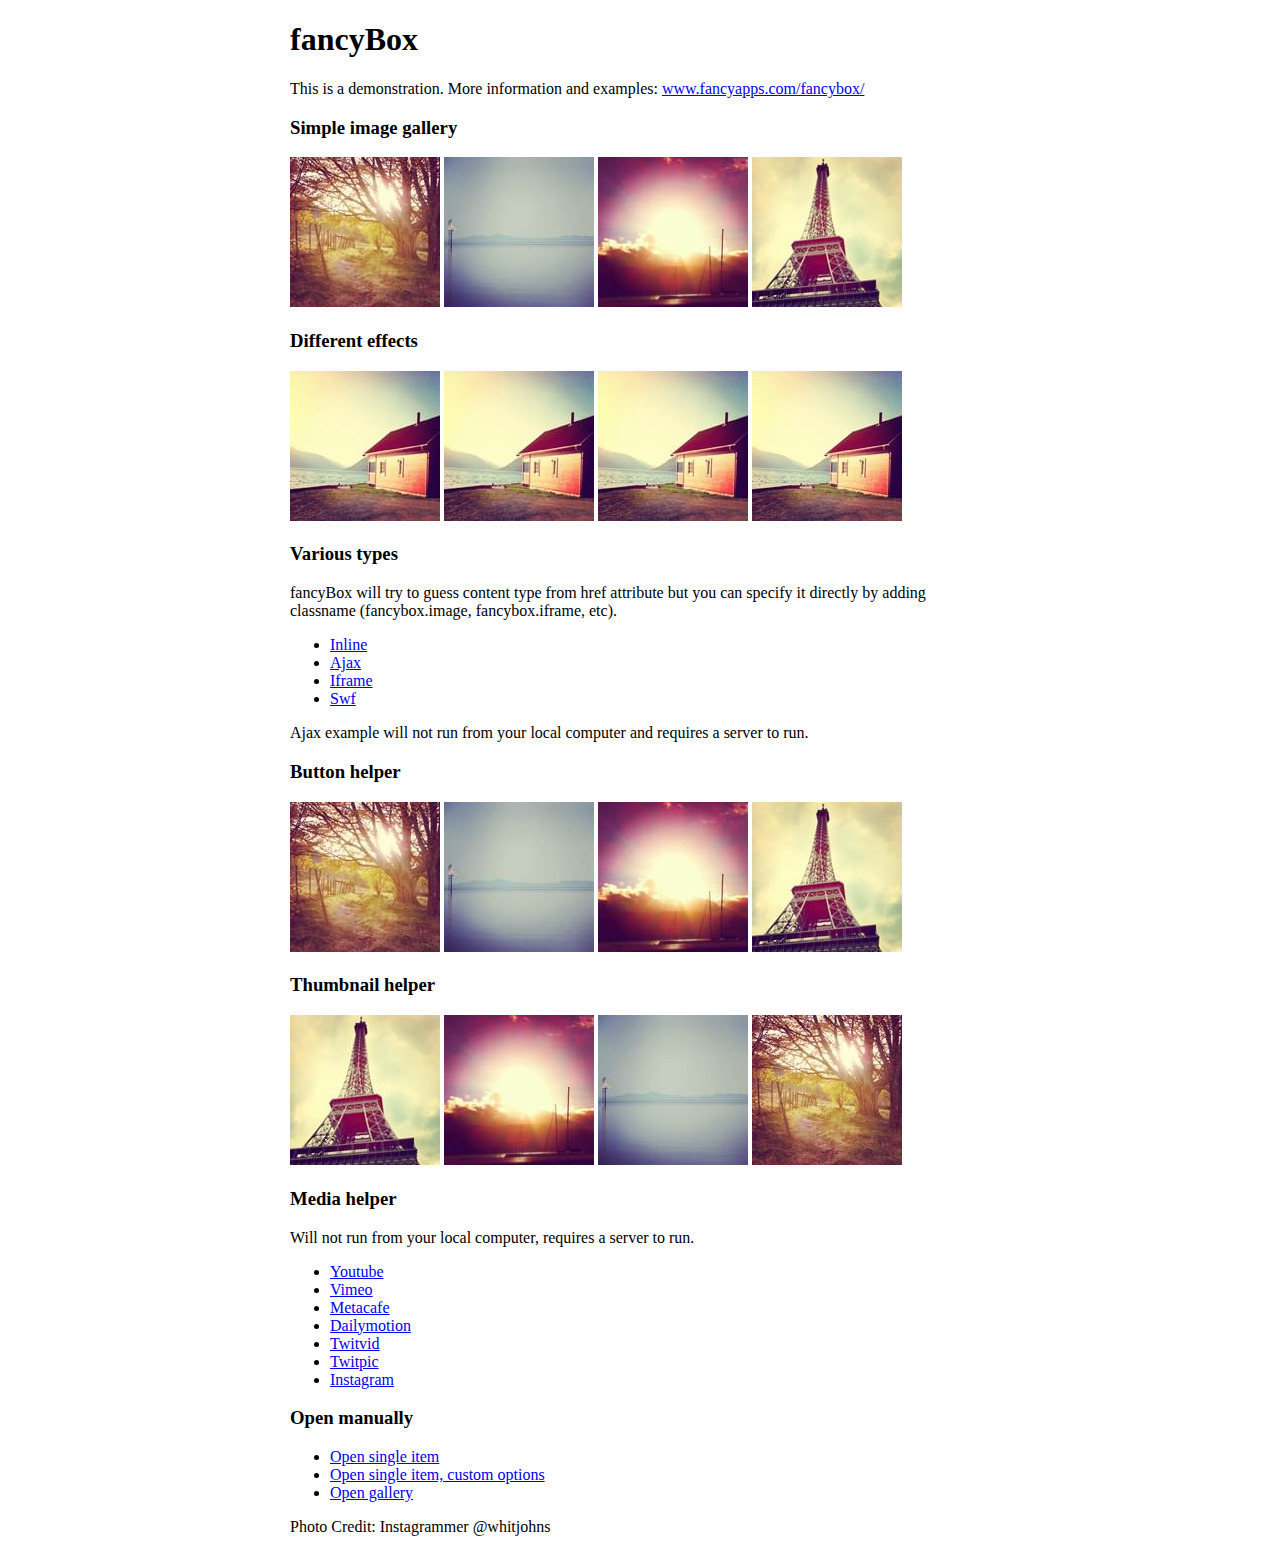
<file: fancybox-2.1.7/demo/index.html>
<!DOCTYPE html>
<html>
<head>
	<title>fancyBox - Fancy jQuery Lightbox Alternative | Demonstration</title>
	<meta http-equiv="Content-Type" content="text/html; charset=UTF-8" />

	<!-- Add jQuery library -->
	<script type="text/javascript" src="../lib/jquery-1.10.2.min.js"></script>

	<!-- Add mousewheel plugin (this is optional) -->
	<script type="text/javascript" src="../lib/jquery.mousewheel.pack.js?v=3.1.3"></script>

	<!-- Add fancyBox main JS and CSS files -->
	<script type="text/javascript" src="../source/jquery.fancybox.pack.js?v=2.1.5"></script>
	<link rel="stylesheet" type="text/css" href="../source/jquery.fancybox.css?v=2.1.5" media="screen" />

	<!-- Add Button helper (this is optional) -->
	<link rel="stylesheet" type="text/css" href="../source/helpers/jquery.fancybox-buttons.css?v=1.0.5" />
	<script type="text/javascript" src="../source/helpers/jquery.fancybox-buttons.js?v=1.0.5"></script>

	<!-- Add Thumbnail helper (this is optional) -->
	<link rel="stylesheet" type="text/css" href="../source/helpers/jquery.fancybox-thumbs.css?v=1.0.7" />
	<script type="text/javascript" src="../source/helpers/jquery.fancybox-thumbs.js?v=1.0.7"></script>

	<!-- Add Media helper (this is optional) -->
	<script type="text/javascript" src="../source/helpers/jquery.fancybox-media.js?v=1.0.6"></script>

	<script type="text/javascript">
		$(document).ready(function() {
			/*
			 *  Simple image gallery. Uses default settings
			 */

			$('.fancybox').fancybox();

			/*
			 *  Different effects
			 */

			// Change title type, overlay closing speed
			$(".fancybox-effects-a").fancybox({
				helpers: {
					title : {
						type : 'outside'
					},
					overlay : {
						speedOut : 0
					}
				}
			});

			// Disable opening and closing animations, change title type
			$(".fancybox-effects-b").fancybox({
				openEffect  : 'none',
				closeEffect	: 'none',

				helpers : {
					title : {
						type : 'over'
					}
				}
			});

			// Set custom style, close if clicked, change title type and overlay color
			$(".fancybox-effects-c").fancybox({
				wrapCSS    : 'fancybox-custom',
				closeClick : true,

				openEffect : 'none',

				helpers : {
					title : {
						type : 'inside'
					},
					overlay : {
						css : {
							'background' : 'rgba(238,238,238,0.85)'
						}
					}
				}
			});

			// Remove padding, set opening and closing animations, close if clicked and disable overlay
			$(".fancybox-effects-d").fancybox({
				padding: 0,

				openEffect : 'elastic',
				openSpeed  : 150,

				closeEffect : 'elastic',
				closeSpeed  : 150,

				closeClick : true,

				helpers : {
					overlay : null
				}
			});

			/*
			 *  Button helper. Disable animations, hide close button, change title type and content
			 */

			$('.fancybox-buttons').fancybox({
				openEffect  : 'none',
				closeEffect : 'none',

				prevEffect : 'none',
				nextEffect : 'none',

				closeBtn  : false,

				helpers : {
					title : {
						type : 'inside'
					},
					buttons	: {}
				},

				afterLoad : function() {
					this.title = 'Image ' + (this.index + 1) + ' of ' + this.group.length + (this.title ? ' - ' + this.title : '');
				}
			});


			/*
			 *  Thumbnail helper. Disable animations, hide close button, arrows and slide to next gallery item if clicked
			 */

			$('.fancybox-thumbs').fancybox({
				prevEffect : 'none',
				nextEffect : 'none',

				closeBtn  : false,
				arrows    : false,
				nextClick : true,

				helpers : {
					thumbs : {
						width  : 50,
						height : 50
					}
				}
			});

			/*
			 *  Media helper. Group items, disable animations, hide arrows, enable media and button helpers.
			*/
			$('.fancybox-media')
				.attr('rel', 'media-gallery')
				.fancybox({
					openEffect : 'none',
					closeEffect : 'none',
					prevEffect : 'none',
					nextEffect : 'none',

					arrows : false,
					helpers : {
						media : {},
						buttons : {}
					}
				});

			/*
			 *  Open manually
			 */

			$("#fancybox-manual-a").click(function() {
				$.fancybox.open('1_b.jpg');
			});

			$("#fancybox-manual-b").click(function() {
				$.fancybox.open({
					href : 'iframe.html',
					type : 'iframe',
					padding : 5
				});
			});

			$("#fancybox-manual-c").click(function() {
				$.fancybox.open([
					{
						href : '1_b.jpg',
						title : 'My title'
					}, {
						href : '2_b.jpg',
						title : '2nd title'
					}, {
						href : '3_b.jpg'
					}
				], {
					helpers : {
						thumbs : {
							width: 75,
							height: 50
						}
					}
				});
			});


		});
	</script>
	<style type="text/css">
		.fancybox-custom .fancybox-skin {
			box-shadow: 0 0 50px #222;
		}

		body {
			max-width: 700px;
			margin: 0 auto;
		}
	</style>
</head>
<body>
	<h1>fancyBox</h1>

	<p>This is a demonstration. More information and examples: <a href="http://fancyapps.com/fancybox/">www.fancyapps.com/fancybox/</a></p>

	<h3>Simple image gallery</h3>
	<p>
		<a class="fancybox" href="1_b.jpg" data-fancybox-group="gallery" title="Lorem ipsum dolor sit amet"><img src="1_s.jpg" alt="" /></a>

		<a class="fancybox" href="2_b.jpg" data-fancybox-group="gallery" title="Etiam quis mi eu elit temp"><img src="2_s.jpg" alt="" /></a>

		<a class="fancybox" href="3_b.jpg" data-fancybox-group="gallery" title="Cras neque mi, semper leon"><img src="3_s.jpg" alt="" /></a>

		<a class="fancybox" href="4_b.jpg" data-fancybox-group="gallery" title="Sed vel sapien vel sem uno"><img src="4_s.jpg" alt="" /></a>
	</p>

	<h3>Different effects</h3>
	<p>
		<a class="fancybox-effects-a" href="5_b.jpg" title="Lorem ipsum dolor sit amet, consectetur adipiscing elit"><img src="5_s.jpg" alt="" /></a>

		<a class="fancybox-effects-b" href="5_b.jpg" title="Lorem ipsum dolor sit amet, consectetur adipiscing elit"><img src="5_s.jpg" alt="" /></a>

		<a class="fancybox-effects-c" href="5_b.jpg" title="Lorem ipsum dolor sit amet, consectetur adipiscing elit"><img src="5_s.jpg" alt="" /></a>

		<a class="fancybox-effects-d" href="5_b.jpg" title="Lorem ipsum dolor sit amet, consectetur adipiscing elit"><img src="5_s.jpg" alt="" /></a>
	</p>

	<h3>Various types</h3>
	<p>
		fancyBox will try to guess content type from href attribute but you can specify it directly by adding classname (fancybox.image, fancybox.iframe, etc).
	</p>
	<ul>
		<li><a class="fancybox" href="#inline1" title="Lorem ipsum dolor sit amet">Inline</a></li>
		<li><a class="fancybox fancybox.ajax" href="ajax.txt">Ajax</a></li>
		<li><a class="fancybox fancybox.iframe" href="iframe.html">Iframe</a></li>
		<li><a class="fancybox" href="http://www.adobe.com/jp/events/cs3_web_edition_tour/swfs/perform.swf">Swf</a></li>
	</ul>

	<div id="inline1" style="width:400px;display: none;">
		<h3>Etiam quis mi eu elit</h3>
		<p>
			Lorem ipsum dolor sit amet, consectetur adipiscing elit. Etiam quis mi eu elit tempor facilisis id et neque. Nulla sit amet sem sapien. Vestibulum imperdiet porta ante ac ornare. Nulla et lorem eu nibh adipiscing ultricies nec at lacus. Cras laoreet ultricies sem, at blandit mi eleifend aliquam. Nunc enim ipsum, vehicula non pretium varius, cursus ac tortor. Vivamus fringilla congue laoreet. Quisque ultrices sodales orci, quis rhoncus justo auctor in. Phasellus dui eros, bibendum eu feugiat ornare, faucibus eu mi. Nunc aliquet tempus sem, id aliquam diam varius ac. Maecenas nisl nunc, molestie vitae eleifend vel, iaculis sed magna. Aenean tempus lacus vitae orci posuere porttitor eget non felis. Donec lectus elit, aliquam nec eleifend sit amet, vestibulum sed nunc.
		</p>
	</div>

	<p>
		Ajax example will not run from your local computer and requires a server to run.
	</p>

	<h3>Button helper</h3>
	<p>
		<a class="fancybox-buttons" data-fancybox-group="button" href="1_b.jpg"><img src="1_s.jpg" alt="" /></a>

		<a class="fancybox-buttons" data-fancybox-group="button" href="2_b.jpg"><img src="2_s.jpg" alt="" /></a>

		<a class="fancybox-buttons" data-fancybox-group="button" href="3_b.jpg"><img src="3_s.jpg" alt="" /></a>

		<a class="fancybox-buttons" data-fancybox-group="button" href="4_b.jpg"><img src="4_s.jpg" alt="" /></a>
	</p>

	<h3>Thumbnail helper</h3>
	<p>
		<a class="fancybox-thumbs" data-fancybox-group="thumb" href="4_b.jpg"><img src="4_s.jpg" alt="" /></a>

		<a class="fancybox-thumbs" data-fancybox-group="thumb" href="3_b.jpg"><img src="3_s.jpg" alt="" /></a>

		<a class="fancybox-thumbs" data-fancybox-group="thumb" href="2_b.jpg"><img src="2_s.jpg" alt="" /></a>

		<a class="fancybox-thumbs" data-fancybox-group="thumb" href="1_b.jpg"><img src="1_s.jpg" alt="" /></a>
	</p>

	<h3>Media helper</h3>
	<p>
		Will not run from your local computer, requires a server to run.
	</p>

	<ul>
		<li><a class="fancybox-media" href="http://www.youtube.com/watch?v=opj24KnzrWo">Youtube</a></li>
		<li><a class="fancybox-media" href="http://vimeo.com/47480346">Vimeo</a></li>
		<li><a class="fancybox-media" href="http://www.metacafe.com/watch/7635964/">Metacafe</a></li>
		<li><a class="fancybox-media" href="http://www.dailymotion.com/video/xoeylt_electric-guest-this-head-i-hold_music">Dailymotion</a></li>
		<li><a class="fancybox-media" href="http://twitvid.com/QY7MD">Twitvid</a></li>
		<li><a class="fancybox-media" href="http://twitpic.com/7p93st">Twitpic</a></li>
		<li><a class="fancybox-media" href="http://instagr.am/p/IejkuUGxQn">Instagram</a></li>
	</ul>

	<h3>Open manually</h3>
	<ul>
		<li><a id="fancybox-manual-a" href="javascript:;">Open single item</a></li>
		<li><a id="fancybox-manual-b" href="javascript:;">Open single item, custom options</a></li>
		<li><a id="fancybox-manual-c" href="javascript:;">Open gallery</a></li>
	</ul>

	<p>
		Photo Credit: Instagrammer @whitjohns
	</p>
</body>
</html>
</file>
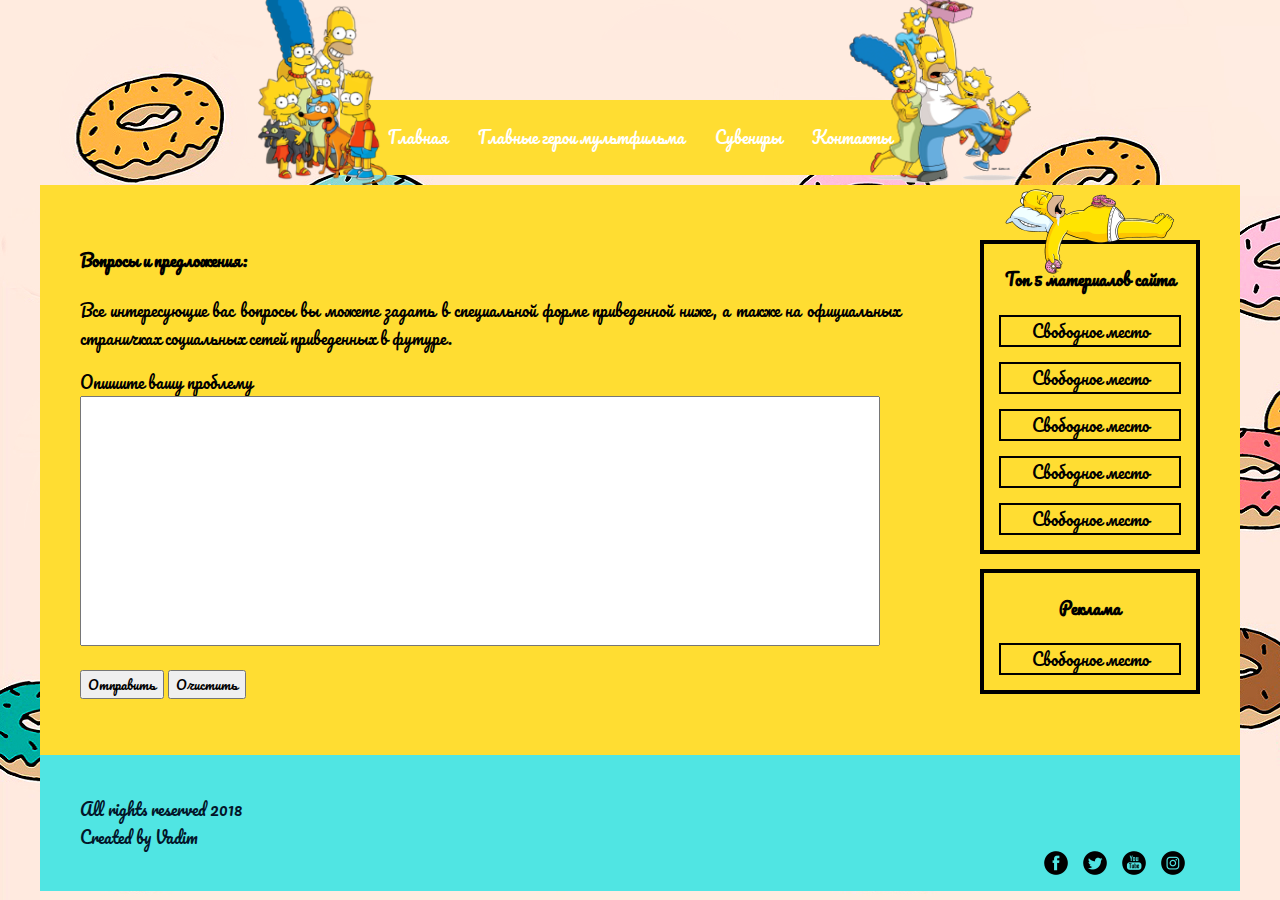
<file: Contact.html>
<!DOCTYPE html>
<html>
<head>
	<script type="text/javascript"> 
		imageDir = "http://mvcreative.ru/example/6/2/snow/"; 
		sflakesMax = 250; 
		sflakesMaxActive = 250; 
		svMaxX = 2; 
		svMaxY = 7; 
		ssnowStick = 1; 
		ssnowCollect = 0; 
		sfollowMouse = 1; 
		sflakeBottom = 0; 
		susePNG = 1; 
		sflakeTypes = 5; 
		sflakeWidth = 15; 
		sflakeHeight = 15; 
	</script> 
	<script type="text/javascript" src="http://mvcreative.ru/example/6/2/snow.js"></script>
	<meta charset="utf-8">
	<title>Контакты</title>
	<link rel="icon" href="images\Donat.ico">
	<link rel="stylesheet" type="text/css" href="style.css">
</head>
<body background="images\MainFone.jpg">
	<div id="Page-wrapper"> 
		<header id="header">
			<div class="container">
				<nav>
					<img id="Happyfamily1" src="images\family1.png">
					<ul>
						<li><a href="index.html">Главная</a></li>
						<li><a href="heros.html">Главные герои мультфильма</a></li>
						<li><a href="Galery.html">Сувениры</a></li>
						<li><a href="Contact.html">Контакты</a></li>
					</ul>
					<img id="Happyfamily2" src="images\family2.png">
				</nav>
			</div>
		</header>
		<div id="content-wrapper" class="container">
			<div id="content">
				<form>
					<h4>Вопросы и предложения:</h4>
					<p>Все интересующие вас вопросы вы можете задать в специальной форме приведенной ниже, а также на официальных страничках социальных сетей приведенных в футуре.</p>
					<p>Опишите вашу проблему<Br>
						<textarea id="comment" name="yearconst" cols="100" rows="8"></textarea></p>
						<p>
							<input type="submit" value="Отправить" onClick="return Formdata(this.form)">
							<script type="text/javascript">
								function Formdata(data)
								{
									if (!data.yearconst || !data.yearconst.value) {
										alert ('Fill all fields');
									}
									else{
										alert('Messege send sucsesfully!!!');
									}
								}
							</script>
							<input type="reset" value="Очистить"></p>
						</form>
					</div>
					<div id="sidebar">
						<div id="Homeronsidebar"><img id="Happyfamily4" src="images\mainmenu.png"></div>
						<div class="topchik">
							<h4>Топ 5 материалов сайта</h4>
							<div class="tre">Свободное место</div>		
							<div class="tre">Свободное место</div>
							<div class="tre">Свободное место</div>
							<div class="tre">Свободное место</div>
							<div class="tre">Свободное место</div>
						</div>
						<div class="advertisement">
							<h4>Реклама</h4>
							<div class="tre">Свободное место</div>
						</div>
					</div>
					<div class="clear"></div>
				</div>
				<div class="container">
					<footer id="footer">
						<div>All rights reserved 2018</br> Created by Vadim</div>
						<a class="social" target="_blank" href="https://www.instagram.com/" ><img alt="instagram" src="icons\PNG\24\social-038-round_instagram.png" ></a>
						<a class="social" target="_blank" href="https://www.youtube.com/" ><img alt="youtube" src="icons\PNG\24\social-018-round_youtube.png" ></a>
						<a class="social" target="_blank" href="https://www.twitter.com/" ><img alt="twitter" src="icons\PNG\24\social-003-round_twitter.png" ></a>
						<a class="social" target="_blank" href="https://www.facebook.com/" ><img alt="facebook" src="icons\PNG\24\social-006-round_facebook.png" ></a>
					</footer>
				</div>
			</div>
		</body>
		</html>
</file>
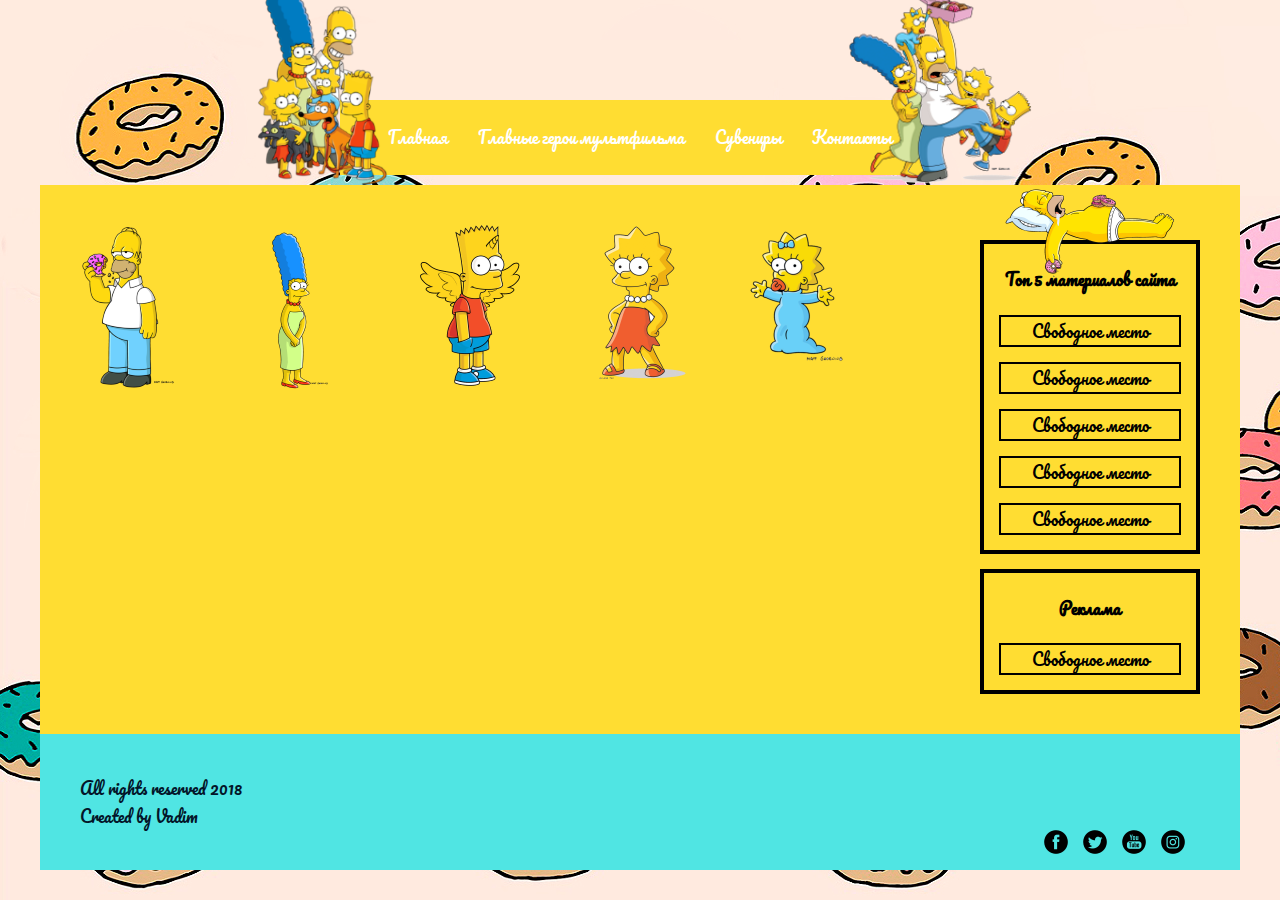
<file: heros.html>
<!DOCTYPE html>
<html>
<head>
<script type="text/javascript"> 
imageDir = "http://mvcreative.ru/example/6/2/snow/"; 
sflakesMax = 250; 
sflakesMaxActive = 250; 
svMaxX = 2; 
svMaxY = 7; 
ssnowStick = 1; 
ssnowCollect = 0; 
sfollowMouse = 1; 
sflakeBottom = 0; 
susePNG = 1; 
sflakeTypes = 5; 
sflakeWidth = 15; 
sflakeHeight = 15; 
</script> 
<script type="text/javascript" src="http://mvcreative.ru/example/6/2/snow.js"></script>
	<meta charset="utf-8">
	<title>Все герои вселенной симпсонов</title>
	<link rel="icon" href="images\Donat.ico">
	<link rel="stylesheet" type="text/css" href="style.css">
</head>
<body background="images\MainFone.jpg">
	<div id="Page-wrapper">
		<header>
			<div class="container">
				<nav>
					<img id="Happyfamily1" alt="SympsonsFamily" src="images\family1.png">
					<ul>
					<li><a href="index.html">Главная</a></li>
					<li><a href="heros.html">Главные герои мультфильма</a></li>
					<li><a href="Galery.html">Сувениры</a></li>
					<li><a href="Contact.html">Контакты</a></li>
					</ul>
					<img id="Happyfamily2" alt="SympsonsFamily" src="images\family2.png">
				</nav>
			</div>
		</header>
		<main>
		<div id="content-wrapper" class="container">
			<div id="content">
				<div class="family">
					<div id="Gomer">
						<a href="#okno"><img src="images\Heros\HomerSimpson2006.png" alt=""></a>
						<div id="okno">
							Гомер Джей Симпсон — главный герой мультсериала «Симпсоны» и отец в одноимённой семье. Озвучен Дэном Кастелланетой, впервые появился на телеэкране вместе с остальными членами его семьи в короткометражном фильме Good Night, показанном на «Шоу Трейси Ульман» 19 апреля 1987 года.<br>
							<a href="#" class="close">Закрыть окно</a>
						</div>
					</div>
					<div id="Marg">
						<a href="#okno1"><img src="images\Heros\marg2.png" alt=""></a>
						<div id="okno1">
							Марджори Жаклин «Мардж» Симпсон — постоянный персонаж мультипликационного сериала «Симпсоны», её озвучивает Джулия Кавнер. Обычно носит зелёное платье, красные балетки, на шее — ожерелье из искусственного жемчуга и ездит на оранжевом универсале.<br>
							<a href="#" class="close">Закрыть окно</a>
						</div>
					</div>
					<div id="Bart">
						<a href="#okno3"><img src="images\Heros\bart.png" alt=""></a>
						<div id="okno3">Бартоломью Джо-Джо «Барт» Симпсон — герой мультипликационного сериала «Симпсоны». Наряду с Гомером, один из наиболее известных персонажей шоу. В списке пятидесяти лучших мультипликационных героев в истории по версии журнала TV Guide занимает 11-ю строчку совместно со своей сестрой Лизой.<br>
							<a href="#" class="close">Закрыть окно</a>
						</div>
					</div>
					<div id="Liza">
					<a href="#okno4"><img src="images\Heros\liza.png" alt=""></a>
						<div id="okno4">
							Лиза Мари Симпсон — героиня мультипликационного сериала «Симпсоны». Средний ребёнок в семье, восьмилетняя девочка, выделяющаяся среди остальных Симпсонов прежде всего своим умом и рассудительностью.<br>
							<a href="#" class="close">Закрыть окно</a>
						</div>
					</div>
					<div id="Meggi">
					<a href="#okno5"><img src="images\Heros\meggi.png" alt=""></a>
						<div id="okno5">
							Маргарет Эвелин «Мэгги» Си́мпсон — вымышленный персонаж мультсериала «Симпсоны». Впервые появилась на телевидении в шоу Трейси Ульман, в короткометражке Good Night 19 апреля 1987 года. Мэгги была придумана и разработана карикатуристом Мэттом Грейнингом, пока он ждал встречи с Джеймсом Л. Бруксом.<br>
							<a href="#" class="close">Закрыть окно</a>
						</div>
					</div>
					<!--<div id="Dog"><a class="Shit" href="#"><img src="D:\Мультимедийные технологии и веб\Веб разработка\симпсоны\images\Heros\dog.png" alt=""><span></span></a></div>
					<div id="Cat"><img src="images\cat.png" alt=""></div>-->
				</div>
			</div>
			<div id="sidebar">
				<div id="Homeronsidebar"><img id="Happyfamily4" src="images\mainmenu.png"></div>
				<div class="topchik">
					<h4>Топ 5 материалов сайта</h4>
					<div class="tre">Свободное место</div>		
					<div class="tre">Свободное место</div>
					<div class="tre">Свободное место</div>
					<div class="tre">Свободное место</div>
					<div class="tre">Свободное место</div>
				</div>
				<div class="advertisement">
					<h4>Реклама</h4>
					<div class="tre">Свободное место</div>
				</div>
			</div>
			<div class="clear"></div>
		</div>
	</main>
		<div class="container">
			<footer>
				<div>All rights reserved 2018</br> Created by Vadim</div>
				<a class="social" target="_blank" href="https://www.instagram.com/" ><img src="icons\PNG\24\social-038-round_instagram.png" ></a>
				<a class="social" target="_blank" href="https://www.youtube.com/" ><img src="icons\PNG\24\social-018-round_youtube.png" ></a>
				<a class="social" target="_blank" href="https://www.twitter.com/" ><img src="icons\PNG\24\social-003-round_twitter.png" ></a>
				<a class="social" target="_blank" href="https://www.facebook.com/" ><img src="icons\PNG\24\social-006-round_facebook.png" ></a>
			</footer>
		</div>
	</div>
</body>
</html>
</file>
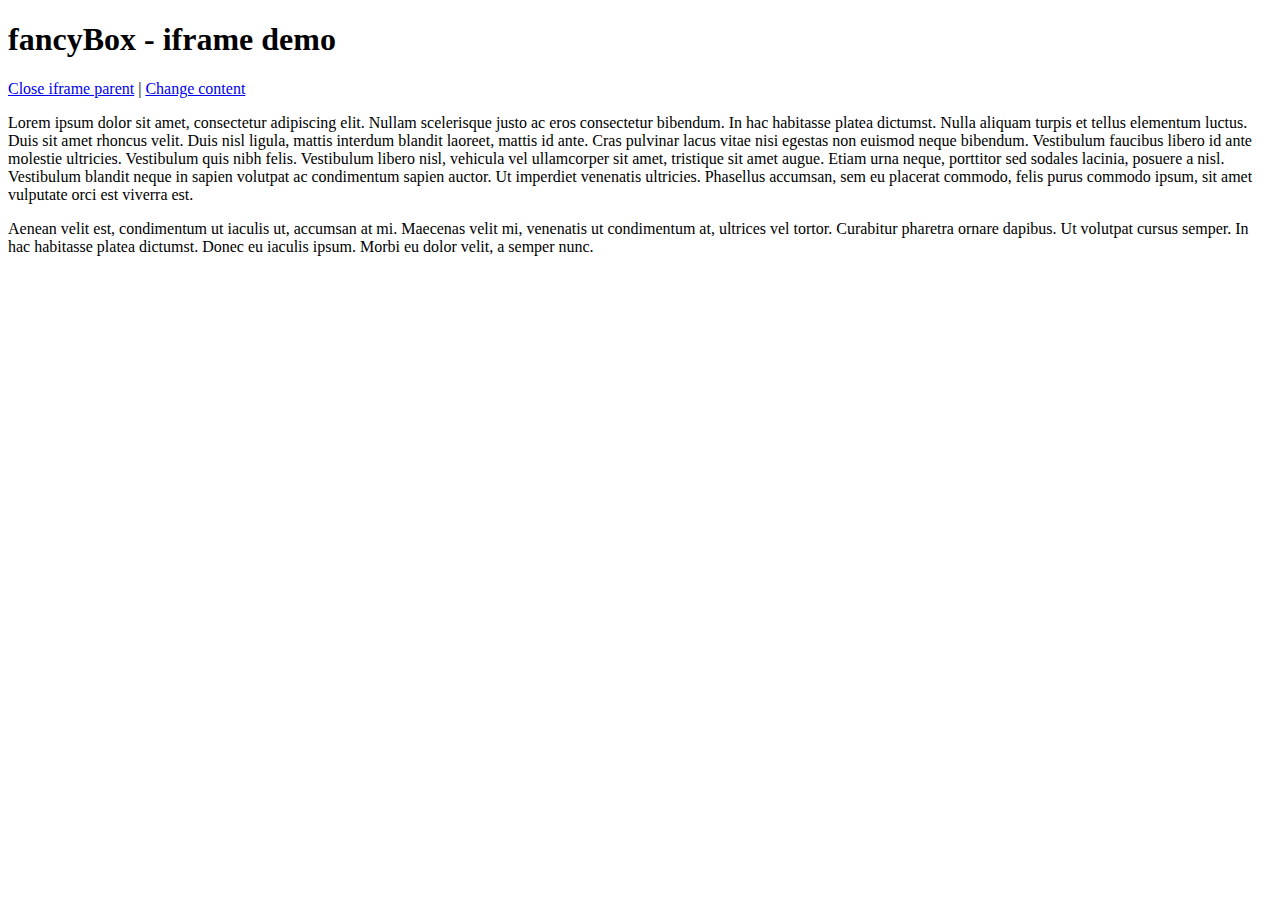
<file: fancybox-2.1.7/demo/iframe.html>
<!DOCTYPE html>
<html>
<head>
	<title>fancyBox - iframe demo</title>
	<meta http-equiv="Content-Type" content="text/html; charset=UTF-8" />
</head>
<body>
	<h1>fancyBox - iframe demo</h1>

	<p>
		<a href="javascript:parent.jQuery.fancybox.close();">Close iframe parent</a>

		|

		<a href="javascript:parent.jQuery.fancybox.open({href : '1_b.jpg', title : 'My title'});">Change content</a>
	</p>

	<p>
		Lorem ipsum dolor sit amet, consectetur adipiscing elit. Nullam scelerisque justo ac eros consectetur bibendum. In hac habitasse platea dictumst. Nulla aliquam turpis et tellus elementum luctus. Duis sit amet rhoncus velit. Duis nisl ligula, mattis interdum blandit laoreet, mattis id ante. Cras pulvinar lacus vitae nisi egestas non euismod neque bibendum. Vestibulum faucibus libero id ante molestie ultricies. Vestibulum quis nibh felis. Vestibulum libero nisl, vehicula vel ullamcorper sit amet, tristique sit amet augue. Etiam urna neque, porttitor sed sodales lacinia, posuere a nisl. Vestibulum blandit neque in sapien volutpat ac condimentum sapien auctor. Ut imperdiet venenatis ultricies. Phasellus accumsan, sem eu placerat commodo, felis purus commodo ipsum, sit amet vulputate orci est viverra est.
	</p>

	<p>
		Aenean velit est, condimentum ut iaculis ut, accumsan at mi. Maecenas velit mi, venenatis ut condimentum at, ultrices vel tortor. Curabitur pharetra ornare dapibus. Ut volutpat cursus semper. In hac habitasse platea dictumst. Donec eu iaculis ipsum. Morbi eu dolor velit, a semper nunc.
	</p>
</body>
</html>
</file>
<file: style.css>
@import url('https://fonts.googleapis.com/css?family=Roboto|Mali|Pacifico');
html,
body
{
    margin: 0;
    padding: 0;
}
img
{
    max-width: 100%;
}
a
{
    display: inline-block;
}

*
{
    font-family: 'Pacifico','Roboto', 'Mali';

    box-sizing: border-box;
}
.container
{
    width: 1200px;
    margin: 0 auto;
}

#page-wrapper
{
    padding-top: 200px;
    padding-bottom: 200px;
}
/*Главное меню*/
#Happyfamily2
{
    position: absolute;
    bottom: -10px;
    left: -130px;
}
#Happyfamily1
{
    position: absolute;
    bottom: -10px;
    left: 505px;
}

nav
{
    line-height: 75px;

    position: relative;

    width: 50%;
    height: 75px;
    margin: 100px auto 10px;

    background: #ffdd32;
}
nav > ul
{
    font-size: 0;

    overflow: hidden;

    margin: 0;
    padding: 0;

    text-align: center;
}
nav > ul > li
{
    font-size: 16px;

    display: inline-block;

    list-style: none;
}
nav > ul > li a
{
    line-height: 75px;

    position: relative;
    z-index: 999;

    display: inline-block;

    height: 75px;
    padding: 0 15px;

    text-decoration: none;

    color: #fff;
}
nav > ul > li a:hover
{
    color: #333;
}


/*Главное меню*/
/*Контент и слайдер*/
#content-wrapper
{
    background-color: #ffdd32;
}

#content,
#sidebar
{
    float: left;

    padding: 40px;
}
#content
{
    width: 75%;

    text-align: justify;
}
#slider
{
    height: 500px;
    margin-top: 10px;
    margin-bottom: 0;
}
.item
{
    max-height: 500px;
}

/*Контент и слайдер*/
/*сайдбар*/
#Happyfamily3
{
    position: absolute;
    top: 190px;
    right: 425px;
}
#sidebar
{
    float: left;

    width: 25%;
}

.clear
{
    clear: both;
}
.topchik
{
    margin-top: 15px;

    text-align: center;

    border: 4px solid;
}
.tre
{
    margin: 15px 15px 15px 15px;

    border: 2px solid;
}
.advertisement
{
    margin-top: 15px;

    text-align: center;

    border: 4px solid;
}
#Homeronsidebar
{
    position: relative;
}

#Happyfamily4
{
    position: absolute;
    top: -38px;
    right: 25px;
}
/*сайдбар*/
/*футер*/
footer
{
    margin: 0 auto;
    padding: 40px;

    text-align: left;

    color: #031529;
    background-color: #50e5e3;
}
.social
{
    float: right;

    margin-right: 15px;

    color: #ff9700;
}
/*футер*/
/*вторая страница*/
.family
{
    display: inline-block;
    display: flex;
    flex-direction: row;

    flex-wrap: wrap;
}
#okno
{
    position: absolute;
    top: 0;
    right: 0;
    bottom: 0;
    left: 0;

    display: none;

    width: 850px;
    height: 300px;
    margin-top: 425px;
    margin-left: 400px;
    padding: 5px;

    text-align: left;

    color: black;
    border: 3px solid black;
    border-radius: 10px;
}
#okno:target
{
    display: block;
}
#okno1
{
    position: absolute;
    top: 0;
    right: 0;
    bottom: 0;
    left: 0;

    display: none;

    width: 850px;
    height: 300px;
    margin-top: 425px;
    margin-left: 400px;
    padding: 5px;

    text-align: left;

    color: black;
    border: 3px solid black;
    border-radius: 10px;
}
#okno1:target
{
    display: block;
}
#okno2
{
    position: absolute;
    top: 0;
    right: 0;
    bottom: 0;
    left: 0;

    display: none;

    width: 850px;
    height: 300px;
    margin-top: 425px;
    margin-left: 400px;
    padding: 5px;

    text-align: left;

    color: black;
    border: 3px solid black;
    border-radius: 10px;
}
#okno2:target
{
    display: block;
}
#okno3
{
    position: absolute;
    top: 0;
    right: 0;
    bottom: 0;
    left: 0;

    display: none;

    width: 850px;
    height: 300px;
    margin-top: 425px;
    margin-left: 400px;
    padding: 5px;

    text-align: left;

    color: black;
    border: 3px solid black;
    border-radius: 10px;
}
#okno3:target
{
    display: block;
}
#okno4
{
    position: absolute;
    top: 0;
    right: 0;
    bottom: 0;
    left: 0;

    display: none;

    width: 850px;
    height: 300px;
    margin-top: 425px;
    margin-left: 400px;
    padding: 5px;

    text-align: left;

    color: black;
    border: 3px solid black;
    border-radius: 10px;
}
#okno4:target
{
    display: block;
}
#okno5
{
    position: absolute;
    top: 0;
    right: 0;
    bottom: 0;
    left: 0;

    display: none;

    width: 850px;
    height: 300px;
    margin-top: 425px;
    margin-left: 400px;
    padding: 5px;

    text-align: left;

    color: black;
    border: 3px solid black;
    border-radius: 10px;
}
#okno5:target
{
    display: block;
}
.close
{
    font-size: 14pt;

    display: inline-block;

    margin: 10px;
    padding: 0 12px;

    cursor: pointer;
    text-decoration: none;

    border: 1px solid #00c;
    background: #f2f2f2;
}
.close:hover
{
    background-color: #50e5e3;
 
}

#Gomer
{
    margin-right: 70px;
}
#Marg
{
    margin-right: 70px;
}
#Bart
{
    margin-right: 70px;
}
#Liza
{
    margin-right: 55px;
}

textarea
{
    width: 800px;
    height: 250px;

    resize: none;
}
/*вторая страница*/
/*четвертая страница*/

/*четвертая страница*/
/*третья страница*/

.Pictures
{
    display: inline-block;
    display: flex;
    flex-direction: row;

    padding: 5px;

    border: 2px solid black;
    border-radius: 10px;

    flex-wrap: wrap;
}
.Picturesnum
{
    margin-right: 16px;
    margin-bottom: 15px;
    margin-left: 5px;

    border: 2px solid black;
}

/*третья страница*/
</file>
